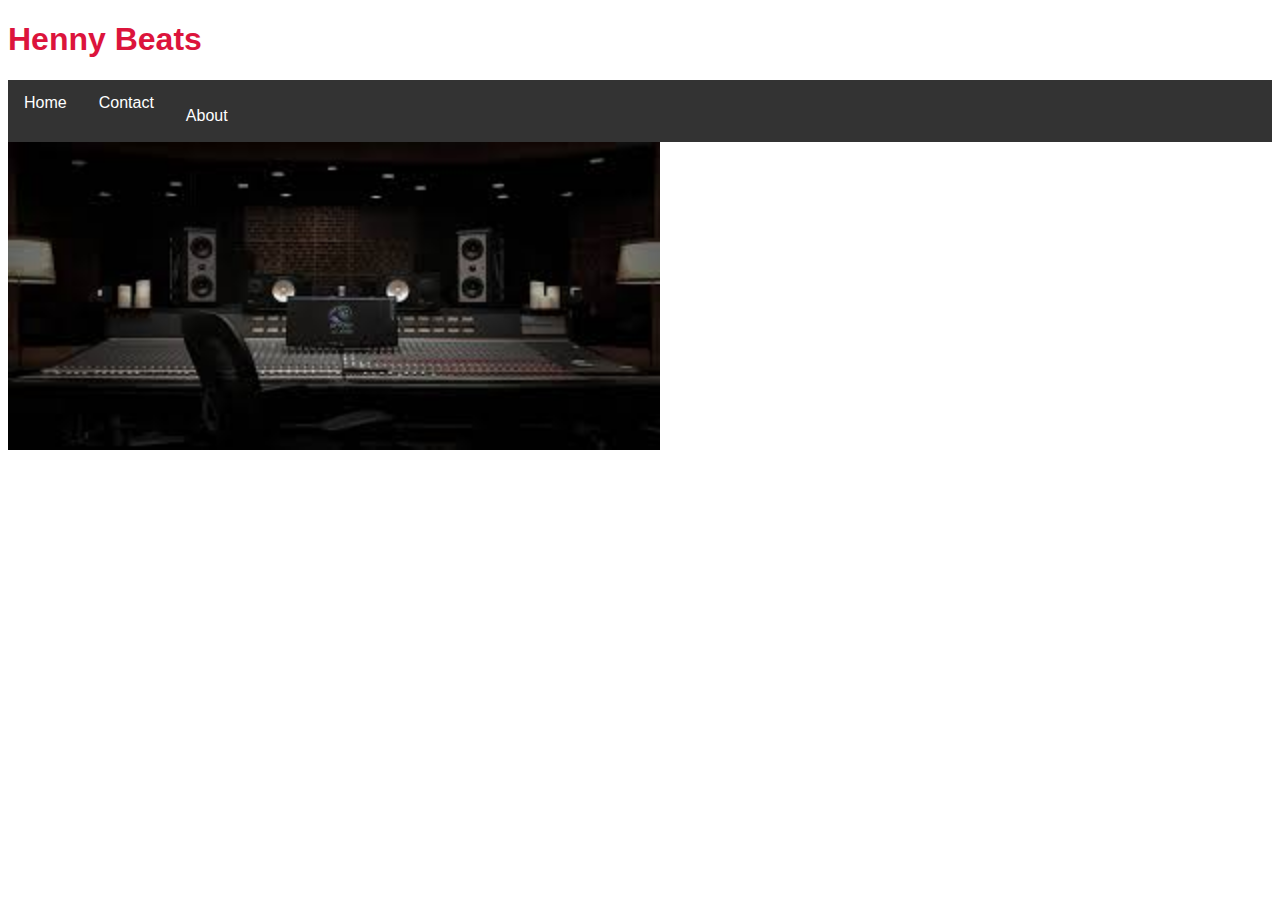
<file: index.html>
<!doctype html>
<html>
<head>
<meta charset="utf-8">
<title>Henny Beats Official</title>
	<link rel="stylesheet" href="styles.css">
</head>
<h1>Henny Beats</h1> 
<body>
	
	<div class="navbar">
  <a href="index.html">Home</a>
  <a href="contact.html">Contact</a>
  <div class="dropdown">
    <button class="dropbtn">About
      <i class="fa fa-caret-down"></i>
    </button>
    <div class="dropdown-content">
      <a href="music.Html">Music</a>
      <a href="education.html">Education</a>
    </div>
  </div> 
</div>
	
	
	
<img src="images/images.jpg" width="652" height="308" alt=""/>
</body>
</html>
</file>
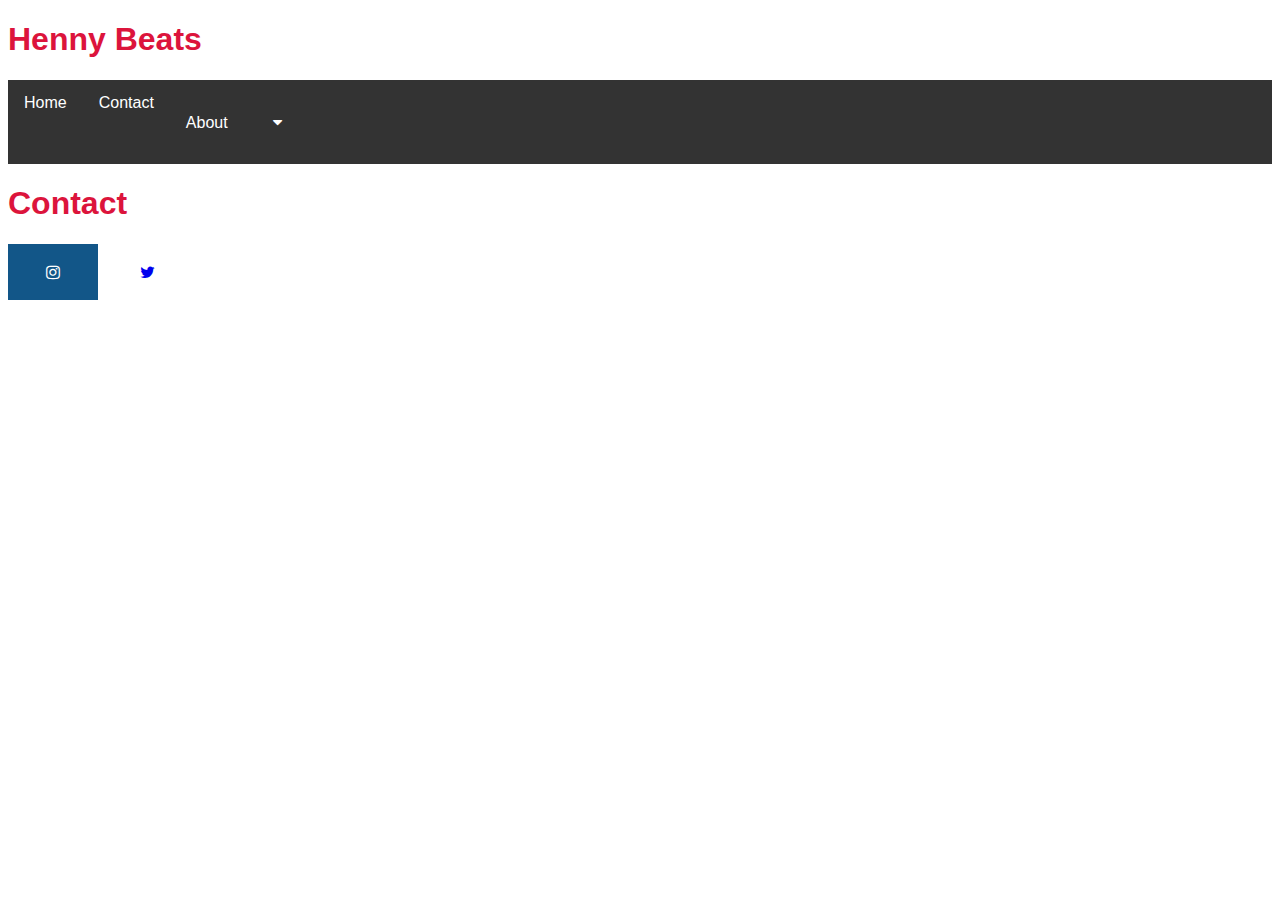
<file: contact.html>
<!doctype html>
<html>
<head>
<meta charset="utf-8">
<title>Henny Beats Official</title>
	<link rel="stylesheet" href="styles.css">
</head>
<h1>Henny Beats</h1> 
<body>
	
	<div class="navbar">
  <a href="index.html">Home</a>
  <a href="contact.html">Contact</a>
  <div class="dropdown">
    <button class="dropbtn">About
      <i class="fa fa-caret-down"></i>
    </button>
    <div class="dropdown-content">
      <a href="music.html">Music</a>
      <a href="education.html">Education</a>
    </div>
  </div> 
</div>
	<h1>Contact</h1> 
	
	<!-- Add icon library -->
<link rel="stylesheet" href="https://cdnjs.cloudflare.com/ajax/libs/font-awesome/4.7.0/css/font-awesome.min.css">

<!-- Add font awesome icons -->
<a href="https://www.instagram.com/henny__5/?hl=en"target="_blank" class="fa fa-instagram"></a>
<a href="https://twitter.com/HennyBeats5?lang=en" target="_blank"" class="fa fa-twitter"></a>


</body>
</html>
</file>
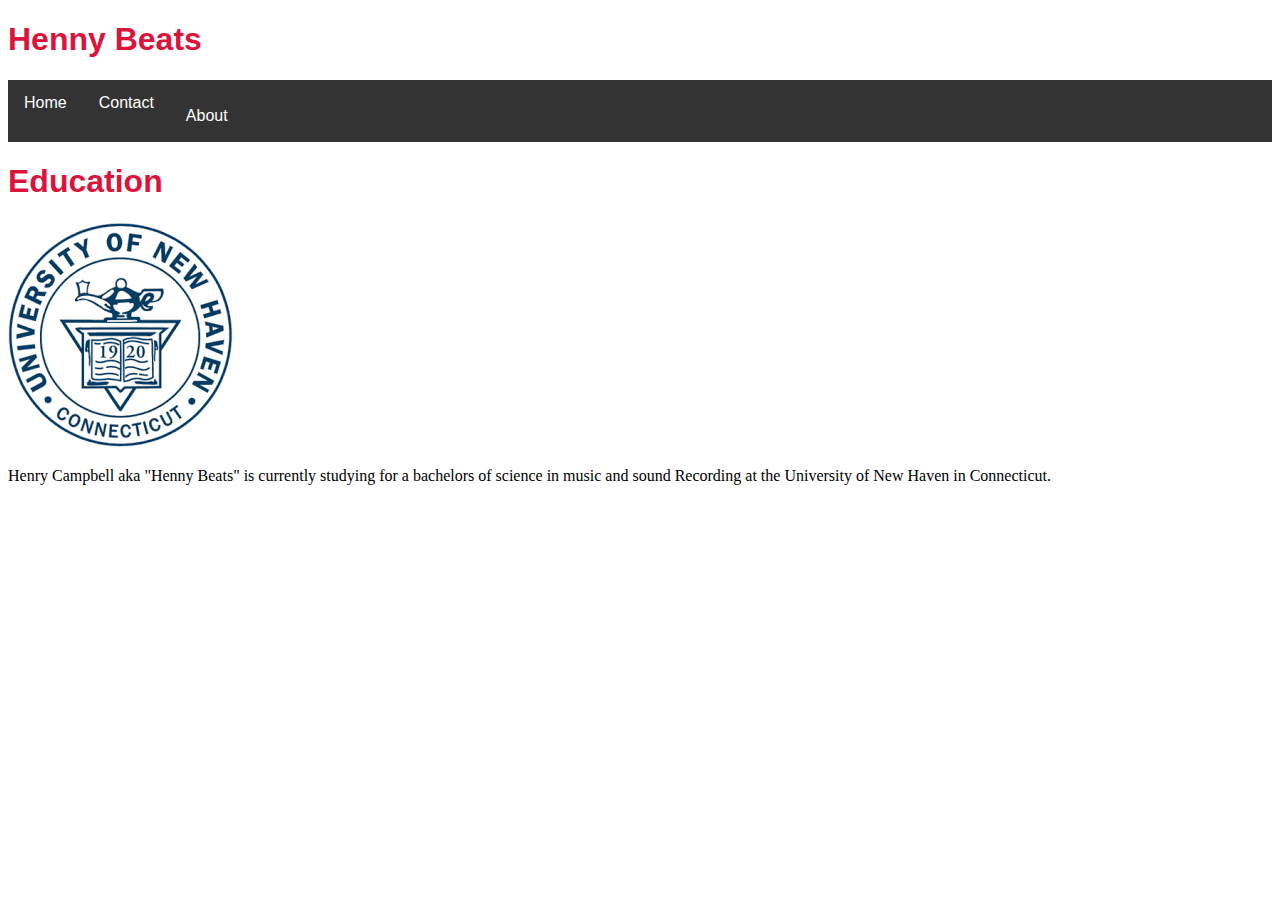
<file: education.html>
<!doctype html>
<html>
<head>
<meta charset="utf-8">
<title>Henny Beats Official</title>
	<link rel="stylesheet" href="styles.css">
</head>
<h1>Henny Beats</h1> 
<body>
	
	<div class="navbar">
  <a href="index.html">Home</a>
  <a href="contact.html">Contact</a>
  <div class="dropdown">
    <button class="dropbtn">About
      <i class="fa fa-caret-down"></i>
    </button>
    <div class="dropdown-content">
      <a href="music.html">Music</a>
      <a href="education.html">Education</a>
    </div>
  </div> 
</div>
<h1>Education</h1> 
	
	
<img src="images/download.png" width="225" height="225" alt=""/>
	
<p>Henry Campbell aka "Henny Beats" is currently studying for a bachelors of science in music and sound Recording at the University of New Haven in Connecticut.</p>
</body>
</html>
</file>
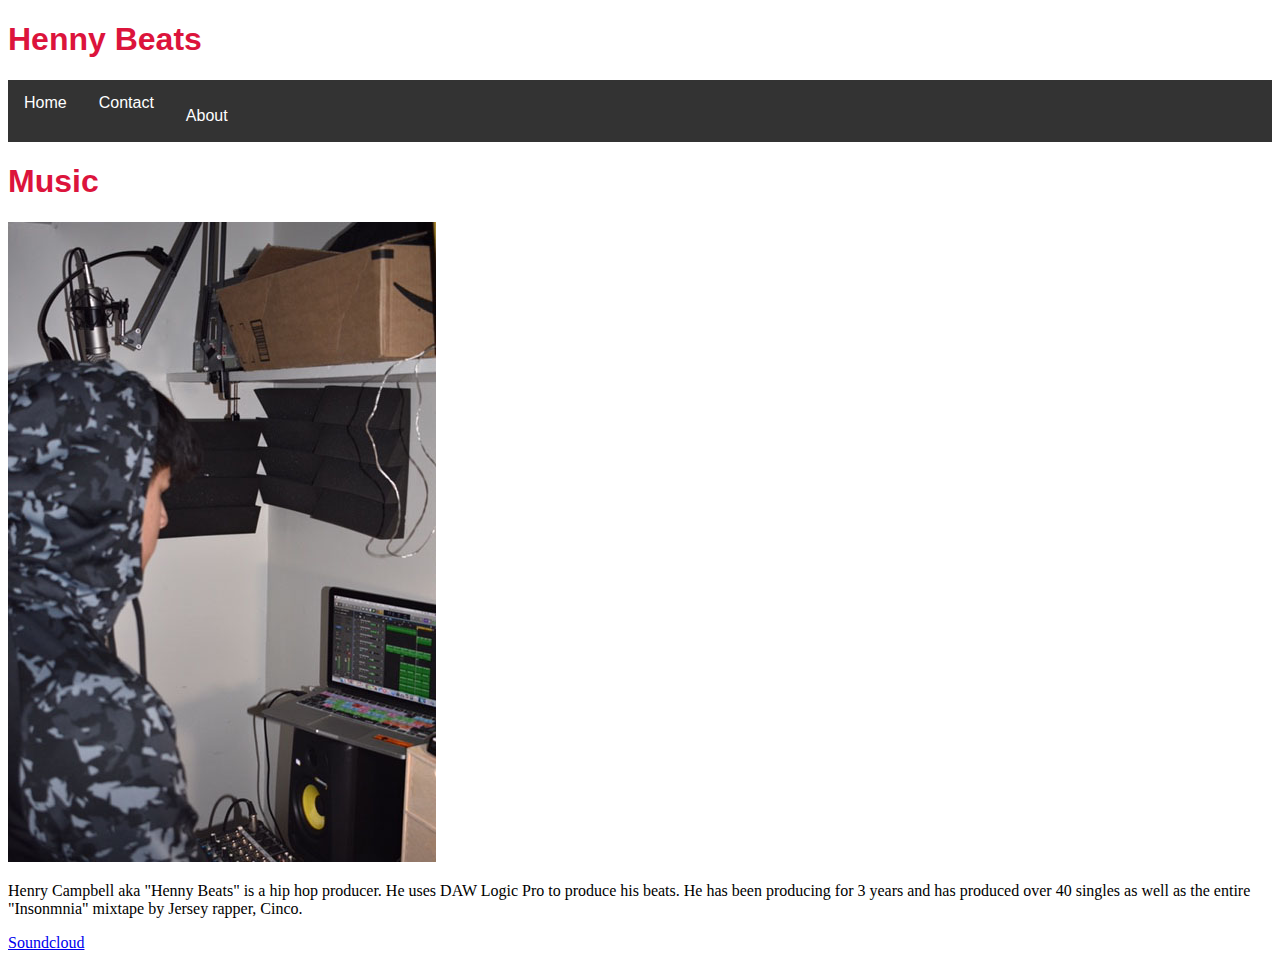
<file: music.html>
<!doctype html>
<html>
<head>
<meta charset="utf-8">
<title>Henny Beats Official</title>
	<link rel="stylesheet" href="styles.css">
</head>
<h1>Henny Beats</h1> 
<body>
	
	<div class="navbar">
  <a href="#home">Home</a>
  <a href="contact.html">Contact</a>
  <div class="dropdown">
    <button class="dropbtn">About
      <i class="fa fa-caret-down"></i>
    </button>
    <div class="dropdown-content">
      <a href="music.Html">Music</a>
      <a href="education.html">Education</a>
    </div>
  </div> 
</div>
<h1>Music</h1> 
	
<img src="images/inthestu.jpg" width="428" height="640" alt=""/>
	<p>Henry Campbell aka "Henny Beats" is a hip hop producer. He uses DAW Logic Pro to produce his beats. He has been producing for 3 years and has produced over 40 singles as well as the entire "Insonmnia" mixtape by Jersey rapper, Cinco.</p>
	
<a href="https://soundcloud.com/henry-campbell-2/" target="_blank">Soundcloud</a>
</body>
</html>
</file>
<file: styles.css>
@charset "utf-8";
/* CSS Document */
/* Navbar container */
.navbar {
  overflow: hidden;
  background-color: #333;
  font-family: Arial;
}

/* Links inside the navbar */
.navbar a {
  float: left;
  font-size: 16px;
  color: white;
  text-align: center;
  padding: 14px 16px;
  text-decoration: none;
}

/* The dropdown container */
.dropdown {
  float: left;
  overflow: hidden;
}

/* Dropdown button */
.dropdown .dropbtn {
  font-size: 16px; 
  border: none;
  outline: none;
  color: white;
  padding: 14px 16px;
  background-color: inherit;
  font-family: inherit; /* Important for vertical align on mobile phones */
  margin: 0; /* Important for vertical align on mobile phones */
}

/* Add a red background color to navbar links on hover */
.navbar a:hover, .dropdown:hover .dropbtn {
  background-color: red;
}

/* Dropdown content (hidden by default) */
.dropdown-content {
  display: none;
  position: absolute;
  background-color: #f9f9f9;
  min-width: 160px;
  box-shadow: 0px 8px 16px 0px rgba(0,0,0,0.2);
  z-index: 1;
}

/* Links inside the dropdown */
.dropdown-content a {
  float: none;
  color: black;
  padding: 12px 16px;
  text-decoration: none;
  display: block;
  text-align: left;
}

/* Add a grey background color to dropdown links on hover */
.dropdown-content a:hover {
  background-color: #ddd;
}

/* Show the dropdown menu on hover */
.dropdown:hover .dropdown-content {
  display: block;
}
h1{color: crimson}
h1{font-family: "Gill Sans", "Gill Sans MT", "Myriad Pro", "DejaVu Sans Condensed", Helvetica, Arial, "sans-serif"}

/* Style all font awesome icons */
.fa {
  padding: 20px;
  font-size: 30px;
  width: 50px;
  text-align: center;
  text-decoration: none;
}

/* Add a hover effect if you want */
.fa:hover {
  opacity: 0.7;
}

/* Set a specific color for each brand */

/* Facebook */
.fa-instagram {
  background: #125688;
  color: white;
}
}

/* Twitter */
.fa-twitter {
  background: #55ACEE;
  color: white;
}
</file>
